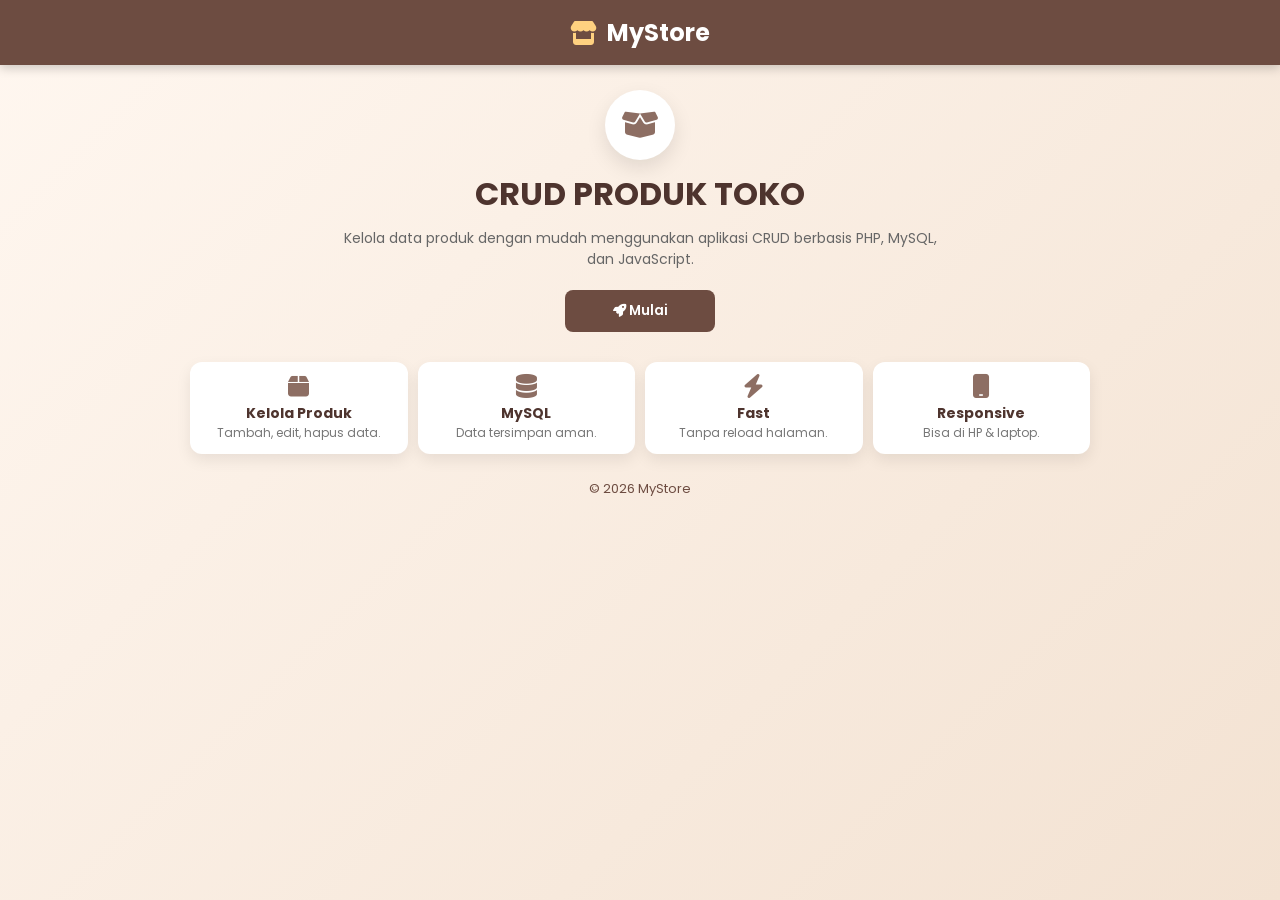
<file: index.html>
<!DOCTYPE html>
<html lang="id">
<head>
<meta charset="UTF-8">
<meta name="viewport" content="width=device-width, initial-scale=1.0">
<title>MyStore | CRUD Produk</title>

<link rel="stylesheet" href="css/cover.css">
<link href="https://fonts.googleapis.com/css2?family=Poppins:wght@300;400;600;700&display=swap" rel="stylesheet">
<link rel="stylesheet" href="https://cdnjs.cloudflare.com/ajax/libs/font-awesome/6.6.0/css/all.min.css">
</head>

<body>

<header class="header">
    <div class="logo">
        <i class="fa-solid fa-store"></i>
        <h1>MyStore</h1>
    </div>
</header>

<section class="hero">

    <div class="circle">
        <i class="fa-solid fa-box-open"></i>
    </div>

    <h2>CRUD PRODUK TOKO</h2>

    <p>Kelola data produk dengan mudah menggunakan aplikasi CRUD berbasis PHP, MySQL, dan JavaScript.</p>

    <div class="button-group">
        <a href="crud.html"><button class="btn-primary"><i class="fa fa-rocket"></i> Mulai</button></a>
    </div>

    <div class="feature">

        <div class="card">
            <i class="fa fa-box"></i>
            <h3>Kelola Produk</h3>
            <p>Tambah, edit, hapus data.</p>
        </div>

        <div class="card">
            <i class="fa fa-database"></i>
            <h3>MySQL</h3>
            <p>Data tersimpan aman.</p>
        </div>

        <div class="card">
            <i class="fa fa-bolt"></i>
            <h3>Fast</h3>
            <p>Tanpa reload halaman.</p>
        </div>

        <div class="card">
            <i class="fa fa-mobile"></i>
            <h3>Responsive</h3>
            <p>Bisa di HP & laptop.</p>
        </div>

    </div>

    <footer>
        © 2026 MyStore
    </footer>

</section>

</body>
</html>
</file>
<file: css/cover.css>
*{
    margin:0;
    padding:0;
    box-sizing:border-box;
    font-family:'Poppins',sans-serif;
}

body{
    background:linear-gradient(135deg,#fff7f0,#f3e2d2);
    color:#4e342e;
}

/* HEADER */
.header{
    position:fixed;
    top:0;
    left:0;
    width:100%;
    height:65px;
    background:#6d4c41;
    display:flex;
    justify-content:center;
    align-items:center;
    box-shadow:0 3px 10px rgba(0,0,0,.2);
}

.logo{
    display:flex;
    align-items:center;
    gap:10px;
}

.logo i{
    color:#ffd180;
    font-size:24px;
}

.logo h1{
    color:#fff;
    font-size:24px;
}

/* HERO */
.hero{
    padding-top:90px;
    min-height:100vh;
    display:flex;
    flex-direction:column;
    align-items:center;
    text-align:center;
    gap:10px;
}

/* ICON */
.circle{
    width:70px;
    height:70px;
    background:#fff;
    border-radius:50%;
    display:flex;
    justify-content:center;
    align-items:center;
    box-shadow:0 8px 20px rgba(0,0,0,.1);
}

.circle i{
    font-size:30px;
    color:#8d6e63;
}

/* TEXT */
.hero h2{
    font-size:32px;
}

.hero p{
    max-width:600px;
    font-size:14px;
    color:#666;
}

/* BUTTON */
.button-group{
    display:flex;
    gap:10px;
    margin:10px 0;
}

button{
    width:150px;
    height:42px;
    border:none;
    border-radius:8px;
    cursor:pointer;
    font-weight:600;
}

.btn-primary{
    background:#6d4c41;
    color:#fff;
}

.btn-secondary{
    background:#fff;
    border:2px solid #6d4c41;
    color:#6d4c41;
}

/* FEATURE */
.feature{
    margin-top:10px;
    width:90%;
    max-width:900px;
    display:grid;
    grid-template-columns:repeat(4,1fr);
    gap:10px;
}

.card{
    background:#fff;
    padding:12px;
    border-radius:12px;
    text-align:center;
    box-shadow:0 6px 15px rgba(0,0,0,.08);
}

.card i{
    font-size:24px;
    color:#8d6e63;
    margin-bottom:5px;
}

.card h3{
    font-size:14px;
}

.card p{
    font-size:12px;
    color:#777;
}

/* FOOTER */
footer{
    margin-top:15px;
    font-size:13px;
    color:#6d4c41;
}

/* RESPONSIVE */
@media(max-width:900px){
    .feature{
        grid-template-columns:repeat(2,1fr);
    }
}

@media(max-width:600px){
    .feature{
        grid-template-columns:1fr;
    }

    .hero h2{
        font-size:26px;
    }
}
</file>
